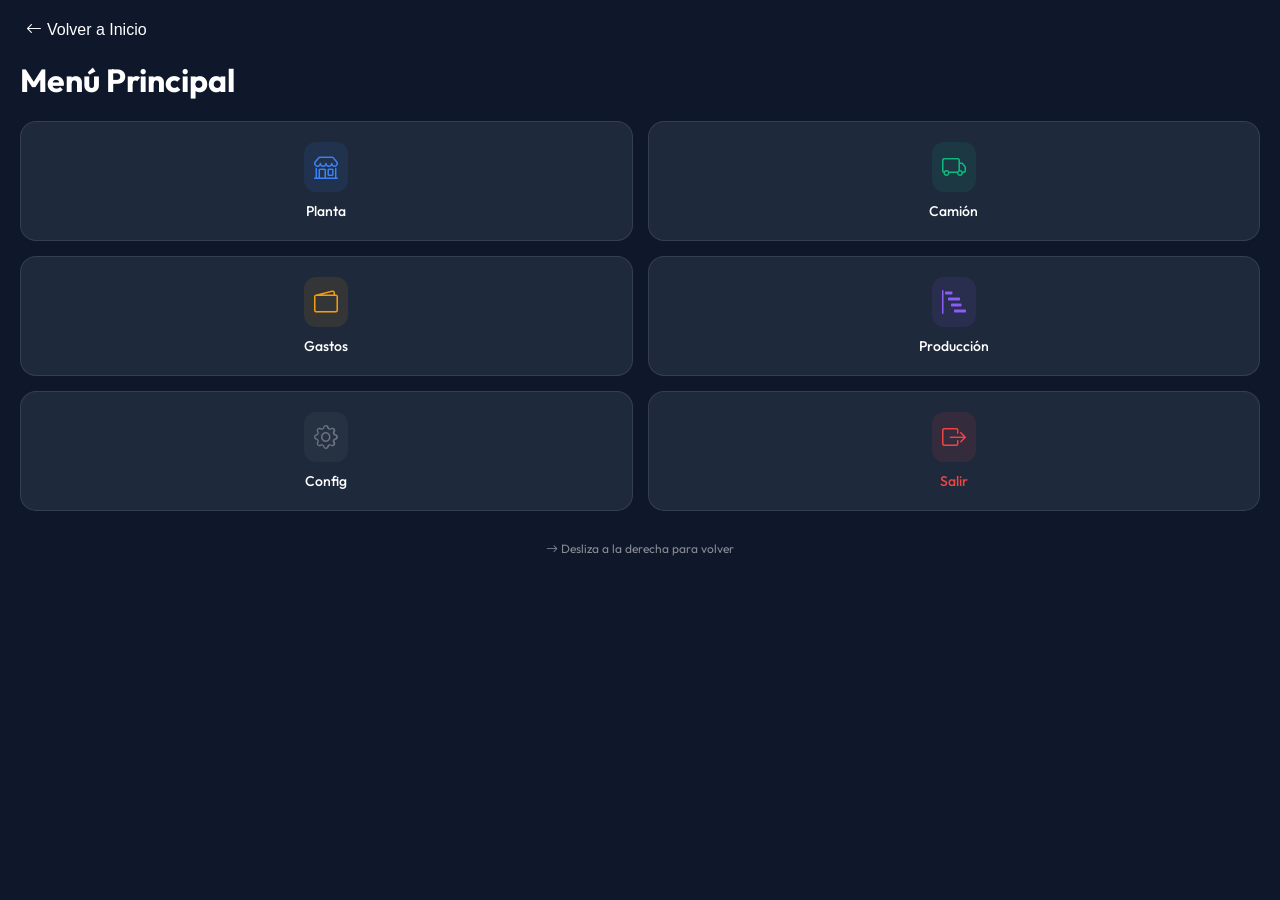
<file: menu.html>
<!DOCTYPE html>
<html lang="es">

<head>
    <meta charset="UTF-8">
    <meta name="viewport" content="width=device-width, initial-scale=1.0">
    <title>Menú - AWA</title>
    <link href="https://fonts.googleapis.com/css2?family=Outfit:wght@300;400;500;600;700&display=swap" rel="stylesheet">
    <link rel="stylesheet" href="https://cdn.jsdelivr.net/npm/bootstrap-icons@1.11.3/font/bootstrap-icons.min.css">
    <style>
        body {
            font-family: 'Outfit', sans-serif;
            background: #0f172a;
            color: white;
            margin: 0;
            padding: 20px;
        }

        .grid {
            display: grid;
            grid-template-columns: 1fr 1fr;
            gap: 15px;
            margin-top: 20px;
        }

        .card {
            background: #1e293b;
            border-radius: 16px;
            padding: 20px;
            text-align: center;
            cursor: pointer;
            border: 1px solid rgba(255, 255, 255, 0.1);
        }

        .card:active {
            transform: scale(0.98);
            background: #334155;
        }

        .icon {
            font-size: 24px;
            margin-bottom: 10px;
            display: inline-block;
            padding: 10px;
            border-radius: 12px;
        }

        h3 {
            margin: 0;
            font-size: 14px;
            font-weight: 500;
        }

        .back-btn {
            background: none;
            border: none;
            color: white;
            font-size: 16px;
            display: flex;
            align-items: center;
            gap: 5px;
            cursor: pointer;
        }
    </style>
</head>

<body>
    <button class="back-btn" onclick="window.location.href='index.html'">
        <i class="bi bi-arrow-left"></i> Volver a Inicio
    </button>

    <h1 style="margin-top: 20px;">Menú Principal</h1>

    <div class="grid">
        <div class="card" onclick="startSection('planta')">
            <div class="icon" style="background:rgba(59,130,246,0.1); color:#3b82f6;"><i class="bi bi-shop"></i></div>
            <h3>Planta</h3>
        </div>
        <div class="card" onclick="startSection('camion')">
            <div class="icon" style="background:rgba(16,185,129,0.1); color:#10b981;"><i class="bi bi-truck"></i></div>
            <h3>Camión</h3>
        </div>
        <div class="card" onclick="startSection('gastos')">
            <div class="icon" style="background:rgba(245,158,11,0.1); color:#f59e0b;"><i class="bi bi-wallet2"></i>
            </div>
            <h3>Gastos</h3>
        </div>
        <div class="card" onclick="startSection('produccion')">
            <div class="icon" style="background:rgba(139,92,246,0.1); color:#8b5cf6;"><i
                    class="bi bi-bar-chart-steps"></i></div>
            <h3>Producción</h3>
        </div>
        <div class="card" onclick="startSection('config')">
            <div class="icon" style="background:rgba(107,114,128,0.1); color:#6b7280;"><i class="bi bi-gear"></i></div>
            <h3>Config</h3>
        </div>
        <div class="card"
            onclick="localStorage.removeItem('userEmail'); localStorage.removeItem('userRole'); window.location.href='index.html';">
            <div class="icon" style="background:rgba(239,68,68,0.1); color:#ef4444;"><i
                    class="bi bi-box-arrow-right"></i></div>
            <h3 style="color:#ef4444">Salir</h3>
        </div>
    </div>

    <div style="text-align: center; margin-top: 30px; font-size: 12px; opacity: 0.5;">
        <i class="bi bi-arrow-right"></i> Desliza a la derecha para volver
    </div>

    <script>
        function startSection(section) {
            localStorage.setItem('activeView', section);
            // Small delay to ensure storage write
            setTimeout(() => {
                window.location.href = 'index.html';
            }, 50);
        }

        // SWIPE GESTURE SUPPORT
        let touchStartX = 0;
        let touchEndX = 0;

        document.body.addEventListener('touchstart', e => {
            touchStartX = e.changedTouches[0].screenX;
        });

        document.body.addEventListener('touchend', e => {
            touchEndX = e.changedTouches[0].screenX;
            handleSwipe();
        });

        function handleSwipe() {
            // Swipe Right (Back)
            if (touchEndX > touchStartX + 100) {
                window.location.href = 'index.html';
            }
        }
    </script>
</body>

</html>
</file>
